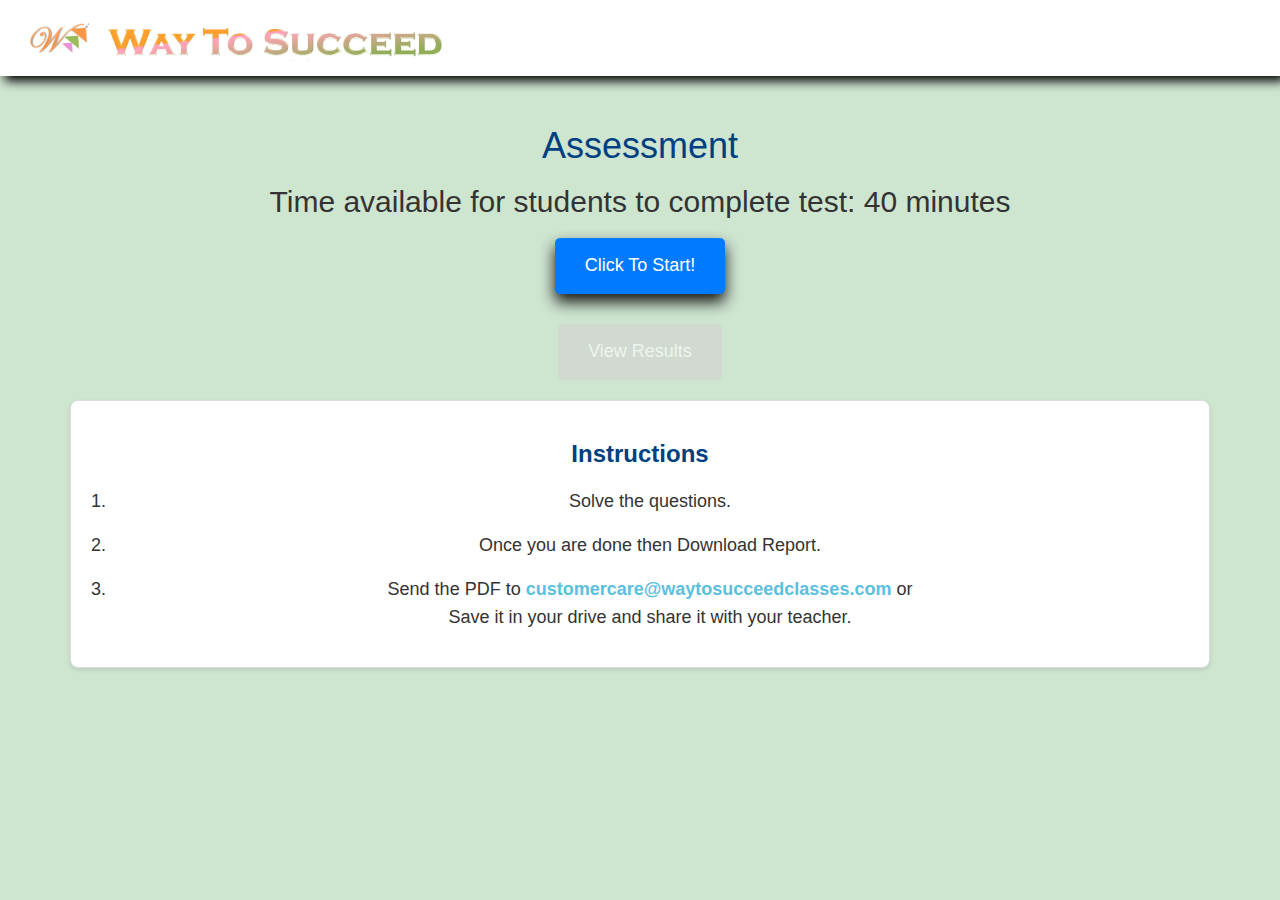
<file: index.html>
<!DOCTYPE html>
<html lang="en">
  <head>
    <meta charset="UTF-8" />
    <meta name="viewport" content="width=device-width, initial-scale=1.0" />
    <title>Topics</title>
    <link
      rel="stylesheet"
      href="https://maxcdn.bootstrapcdn.com/bootstrap/3.4.0/css/bootstrap.min.css"
    />
    <script src="https://ajax.googleapis.com/ajax/libs/jquery/3.4.1/jquery.min.js"></script>
    <script src="https://maxcdn.bootstrapcdn.com/bootstrap/3.4.0/js/bootstrap.min.js"></script>
    <link rel="stylesheet" href="styles.css" />
    <style>
      /* Custom styles for a better layout and larger buttons */
      body {
        background-color: #CEE5D0;
        font-family: Arial, sans-serif;
      }


      .container {
        margin-top: 30px;
      }

      h1 {
        /* margin-bottom: 30px; */
        color: #004080; /* Dark Blue */
      }

      #buttonContainer {
        display: flex;
        flex-wrap: wrap;
        justify-content: center;
      }

      .btn-large {
    font-size: 18px;
    padding: 15px 30px;
    margin: 10px;
    border-radius: 5px;
    transition: background-color 0.3s, color 0.3s, transform 0.2s, box-shadow 0.2s;
    background-color: #007bff; /* Blue background */
    color: white;
    border: none;
    box-shadow: 0 8px 15px rgba(0, 0, 0, 0.901); /* Soft shadow for 3D effect */
}

.btn-large:hover {
    background-color: #003366; /* Darker Blue */
    color: white;
    transform: translateY(-4px); /* Lifting effect */
    box-shadow: 0 10px 20px rgba(0, 0, 0, 0.3); /* Stronger shadow on hover */
}

      .btn.disabled-btn {
        background-color: #d3d3d3; /* Light Gray */
        border-color: #d3d3d3;
        color: #a9a9a9; /* Dark Gray */
        cursor: not-allowed;
      }

      .btn-view-results {
        font-size: 18px;
        padding: 15px 30px;
        margin-top: 20px;
        border-radius: 5px;
        transition: background-color 0.3s, color 0.3s;
        background-color: #5bc0de; /* Bootstrap's info color */
        color: white;
        border: none;
      }

      .btn-view-results:hover {
        background-color: #31b0d5; /* Darker Bootstrap info color */
      }

      .btn-view-results:disabled {
        background-color: #d3d3d3;
        color: #a9a9a9;
        cursor: not-allowed;
      }

      .instructions-container {
        margin-top: 20px;
        padding: 20px;
        background-color: #ffffff; /* White background for contrast */
        border: 1px solid #ddd; /* Light border for definition */
        border-radius: 8px; /* Rounded corners for a softer look */
        box-shadow: 0 2px 4px rgba(0, 0, 0, 0.1); /* Subtle shadow for depth */
      }

      .instructions-heading {
        color: #004080; /* Dark Blue */
        margin-bottom: 20px;
        font-size: 24px; /* Larger font size for heading */
        font-weight: bold; /* Bold text for emphasis */
      }

      .instructions-list {
        font-size: 18px;
        line-height: 1.6;
        list-style-type: decimal;
        padding-left: 20px; /* Add space for list markers */
      }

      .instructions-list li {
        margin-bottom: 15px; /* Space between list items */
      }

      .instructions-email {
        color: #5bc0de; /* Bootstrap's info color */
        text-decoration: none;
        font-weight: bold; /* Bold text for email */
      }

      .instructions-email:hover {
        color: #31b0d5; /* Darker Bootstrap info color */
        text-decoration: underline;
      }
    </style>
    <script>
      const uniqueKey = "THINIKING SKILL MOCK TEST 1";
      const data = JSON.parse(localStorage.getItem(uniqueKey)) || {};
      console.log(data, "dataindex");

      document.addEventListener("DOMContentLoaded", function () {
        fetch("questions.json")
          .then((response) => response.json())
          .then((data) => {
            populateButtons(data.topics);
            updateViewResultsButton(data.topics);
          })
          .catch((error) =>
            console.error("Error loading the JSON file:", error)
          );
      });

      function populateButtons(topics) {
        const buttonContainer = document.getElementById("buttonContainer");
        buttonContainer.innerHTML = ""; // Clear previous buttons
        console.log(topics, "topics");

        topics.forEach((topic) => {
          const button = document.createElement("button");
          button.className = "btn btn-primary btn-large";
          button.innerText = "Click To Start!";
          button.onclick = () => {
            window.location.href = `questions.html?topic=${encodeURIComponent(
              topic.heading
            )}`;
          };

          // const isCompleted = localStorage.getItem(uniqueKey) && JSON.parse(localStorage.getItem(uniqueKey))[topic.heading + '_completed'];

          // // Check if the topic has been completed and disable the button if necessary
          // if (localStorage.getItem(topic.heading + '_completed')) {

          //   button.classList.add('disabled-btn');
          //   button.disabled = true;
          // }
          const isCompleted =
            localStorage.getItem(uniqueKey) &&
            JSON.parse(localStorage.getItem(uniqueKey))[
              topic.heading + "_completed"
            ];

          if (isCompleted) {
            button.classList.add("disabled-btn");
            button.disabled = true;
          }

          buttonContainer.appendChild(button);
        });
      }

      function updateViewResultsButton(topics) {
        const viewResultsButton = document.getElementById("viewResultsButton");
        const allCompleted = topics.every(topic => {
    const isCompleted = localStorage.getItem(uniqueKey) && JSON.parse(localStorage.getItem(uniqueKey))[topic.heading + '_completed'];
    return isCompleted;
  });

  console.log("all", allCompleted);

  if (allCompleted) {
    viewResultsButton.disabled = false;

  } else {
    viewResultsButton.disabled = true;
  }
      }
    </script>
  </head>
  <body>
    <header class="header">
      <img src="./assests/logo/Logo.png" alt="Logo" class="logo" />
      <img src="./assests/logo/header.png" alt="Header" class="header-image" />
    </header>
    <main class="container">
      <h1 class="text-center">Assessment</h1>
      <h2 class="text-center">Time available for students to complete test: 40 minutes</h2>
      <div id="buttonContainer" class="text-center"></div>
      <div class="text-center">
        <!-- <button id="viewResultsButton" class="btn btn-view-results" disabled>
        <a href="graph.html" style="color: white; text-decoration: none;">View Results</a>
      </button> -->
        <button id="viewResultsButton" class="btn btn-view-results" disabled>
          <a href="graph.html" style="color: white; text-decoration: none"
            >View Results</a
          >
        </button>

        <div class="instructions-container">
          <h2 class="text-center instructions-heading">Instructions</h2>
          <ol class="instructions-list">
            <li>Solve the questions.</li>
            <li>Once you are done then Download Report.</li>
            <li>
              Send the PDF to
              <a
                href="mailto:customercare@waytosucceedclasses.com"
                class="instructions-email"
                >customercare@waytosucceedclasses.com</a
              >
              or <br>
              Save it in your drive and share it with your teacher.
            </li>
          </ol>
        </div>
      </div>
    </main>
  </body>
</html>
</file>
<file: styles.css>
/* General Styles */
body {
    font-family: Arial, sans-serif;
    background-color: #F5F5F5; 
    color: #333;
    margin: 0;
    padding: 0;
    font-size: 20px; /* Increased base font size */
  }
  
  
  .header {
    /* width: 100%; */
    box-shadow: 5px 5px 10px rgb(0, 0, 0);
    padding: 5px 30px;
    background-color: white; 
text-align: left;    
  
  }
  
  .logo {
    width: 5%; /* Slightly larger logo */
  }
  img{
    vertical-align: middle;
  }
  
  .header-image {
    width: 30%; 
    height: auto;
    margin-bottom: 10px;
  }
  
  #heading {
    margin-top: 25px;
    /* color: #D6B65B;  */
    font-size: 3rem; /* Larger heading font size */
    font-weight: 600;
  }
  .maindiv{
    display: flex;
    gap: 10px;
  }
  .quiz-container {
    margin-top: 40px; /* Increased spacing */
  }
  
  .numdiv {
    font-size: 2.5rem; 
    color: #7A9A5B;
    font-family: Georgia, serif;
  }
  
   
  #questiondiv {
    padding: 30px; 
    padding-bottom: 0;
    border-radius: 10px; /* Slightly more rounded corners */
    box-shadow: 0 2px 5px rgba(0, 0, 0, 0.1);
    font-size: 1.8rem; /* Larger font size for questions */
  }
  
  .menu ul {
    list-style-type: none;
    padding: 0;
  }
  
  .menu li {
    margin-bottom: 20px; /* Increased spacing between options */
    /* font-size: 2rem;  */
    /* color: #D7A2A0; */
    input:hover{
        cursor: pointer;
    }
  }
  
  .btn {
     /* Increased spacing around buttons */
    font-size: 1.7rem; /* Larger font size for buttons */
    background-color: #27694e; 
    border-color: #27694e; /* Matching border color for buttons */
    color: white;
  }
  .btnOption{
    font-size: 1.8rem; /* Larger font size for buttons */
    background-color: #699e19; 
    border-color: #699e19; /* Matching border color for buttons */
    color: white;
    width: 100%;
  }

  .btnButton{
    font-size: 1.7rem; /* Larger font size for buttons */
    background-color: #D5A35F; 
    border-color: #D5A35F; /* Matching border color for buttons */
    color: white;

  }
  
  .btn:hover {
    background-color: #BF6C6C; 
    border-color: #BF6C6C; 
  }
  
  #result {
    margin-top: 20px; /* Increased spacing */
    font-size: 1.8rem; /* Larger font size for results */
    color: #6D8E8F; /* Dark Pastel Teal for result text */
  }
  
  .progress {
    height: 30px; /* Increased height for progress bar */
    margin-top: 20px; /* Increased spacing */
  }
  
  .progress-bar {
    transition: width 0.6s ease;
  }
  
  #picdiv {
    /* margin-top: 40px;  */
    padding-top: 61px; /* Increased padding */
    text-align: center;
    background-image: url(assests/images/background.png);
    color: #333; /* Darker color for text */
    box-shadow: 0 2px 5px rgba(0, 0, 0, 0.1);
    font-size: 1.8rem; /* Larger font size for results and feedback */
    height: 365px;
    width: 815px;
    background-repeat: round;
  }
  
  .smallbtn {
    margin: 3px; /* Increased spacing */
    font-size: 1.5rem; /* Larger font size for small buttons */
    background-color: #FFDE4D; 
    border-color: #6D8E8F; /* Matching border color for small buttons */
    color: black;
    margin-bottom: 34px;
  }
  
  .smallbtn:hover {
    background-color:white; 
    border-color: black; 
    color: black
  }
  
  .highlighted-btn {
    background-color: yellow;
    color: black;
    color: #333;
    background-color: #fff;
    border-color: #ccc;
  }
  
  /* CSS for Answered Button */
.answered-btn {
    background-color: #4CAF50; /* Green background for answered button */
    color: white; /* White text color */
}


.next-btn-progress{
  font-size:x-large;
  background-color: #4CAF50; 
  border-color: black; /* Matching border color for buttons */
  color: white;
  font-weight: 700;
}

/* Increase the size of radio buttons */
input[type="radio"] {
  transform: scale(1.5); /* Adjust the scale value as needed */
  margin-right: 10px; /* Add some space between the radio button and the label */
}

/* Adjust the label to align with the larger radio button */
input[type="radio"] + label {
  font-size: 1.2rem; /* Adjust the font size as needed */
}
</file>
